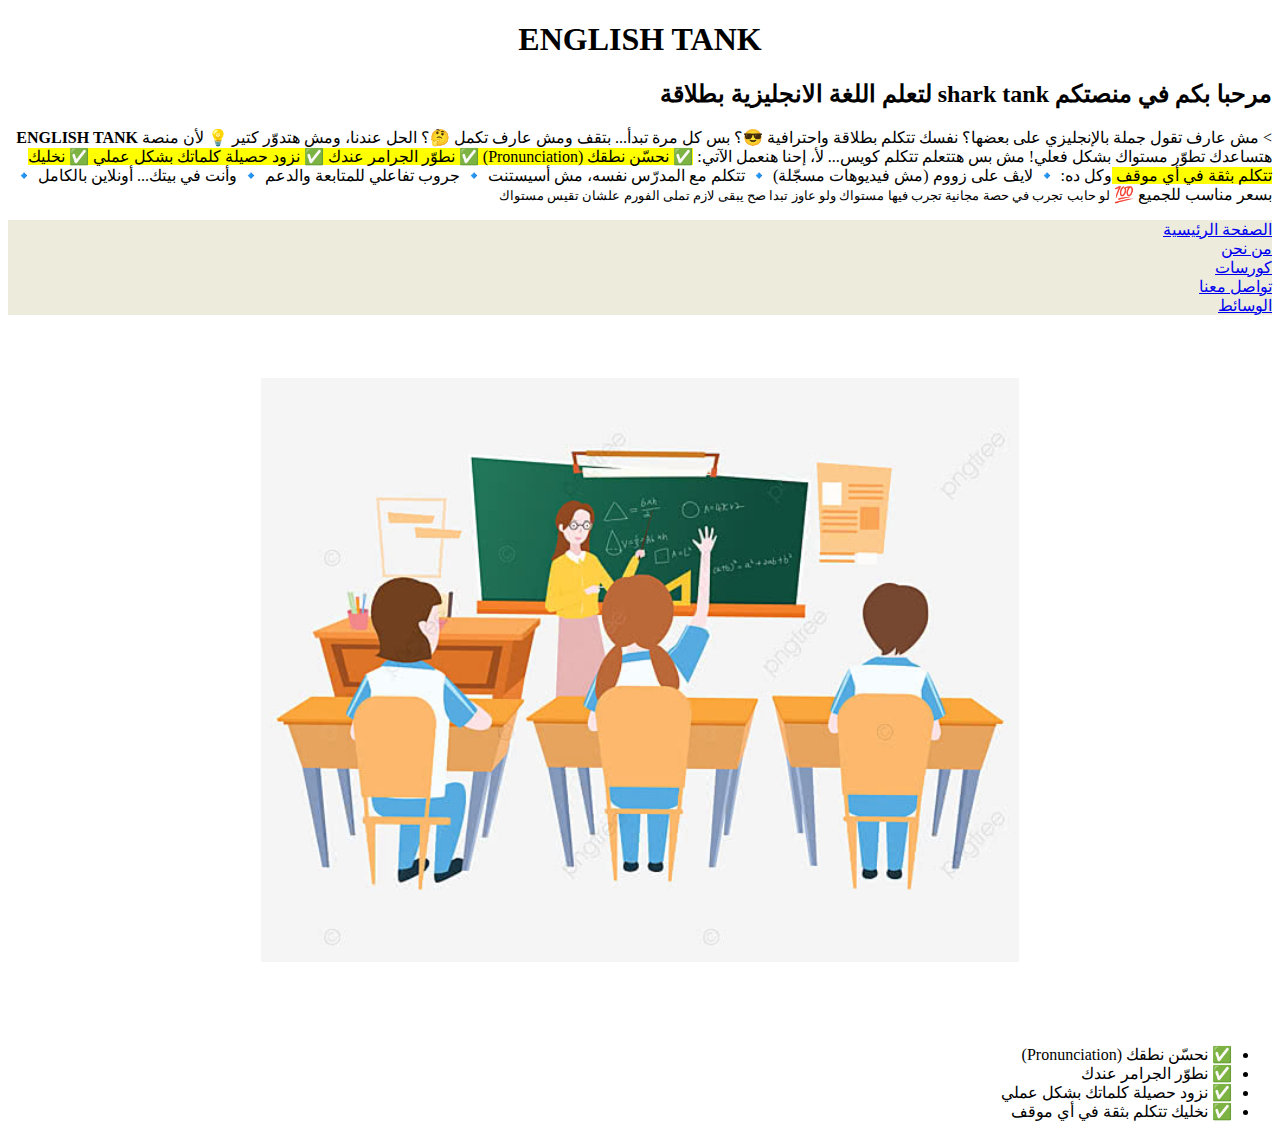
<file: html/my-project/مشروع التخرج/index.html>
<!DOCTYPE html>
<html lang="ar">

<head>
    <meta charset="UTF-8">
    <title>ENGLISH TANK</title>
    <link rel="stylesheet" href="css/home.css">
</head>

<body>
    <h1> ENGLISH TANK </h1>
    <h2>مرحبا بكم في منصتكم <bdi>shark tank</bdi> لتعلم اللغة الانجليزية بطلاقة </h2>
    <p> > مش عارف تقول جملة بالإنجليزي على بعضها؟
        نفسك تتكلم بطلاقة واحترافية 😎؟
        بس كل مرة تبدأ... بتقف ومش عارف تكمل 🤔؟

        الحل عندنا، ومش هتدوّر كتير 💡
        لأن منصة <bdi><strong> ENGLISH TANK </strong> </bdi> هتساعدك تطوّر مستواك بشكل فعلي!

        مش بس هتتعلم تتكلم كويس...
        لأ، إحنا هنعمل الآتي:
        <mark>
            ✅ نحسّن نطقك (Pronunciation)
            ✅ نطوّر الجرامر عندك
            ✅ نزود حصيلة كلماتك بشكل عملي
            ✅ نخليك تتكلم بثقة في أي موقف
        </mark>
        وكل ده:
        🔹 لايڤ على زووم (مش فيديوهات مسجّلة)
        🔹 تتكلم مع المدرّس نفسه، مش أسيستنت
        🔹 جروب تفاعلي للمتابعة والدعم
        🔹 وأنت في بيتك... أونلاين بالكامل
        🔹 بسعر مناسب للجميع 💯
        <small> لو حابب تجرب في حصة مجانية تجرب فيها مستواك ولو عاوز تبدا صح يبقى لازم تملى الفورم علشان تقيس مستواك
        </small>
    </p>
    <nav>
        <a href="index.html">الصفحة الرئيسية</a>
        <a href="about.html">من نحن</a>
        <a href="courses.html">كورسات</a>
        <a href="contact.html">تواصل معنا</a>
        <a href="media.html">الوسائط</a>
    </nav>
    <img src="WhatsApp Image 2025-07-24 at 12.01.34 PM.jpeg" alt="your browser does not support this image "
        class="student-image">
    <ul>
        <li>✅ نحسّن نطقك (Pronunciation) </li>
        <li>✅ نطوّر الجرامر عندك</li>
        <li>✅ نزود حصيلة كلماتك بشكل عملي</li>
        <li>✅ نخليك تتكلم بثقة في أي موقف</li>
    </ul>




</body>

</html>
</file>
<file: html/my-project/مشروع التخرج/css/home.css>
a {
    display:block;
    background-color: rgb(236, 235, 220);

}
body {
    text-align: right;
    direction: rtl;
}
h1 {
    text-align: center;
}
.student-image {
    width: 60%;
    padding: 5% 20%;
}
</file>
